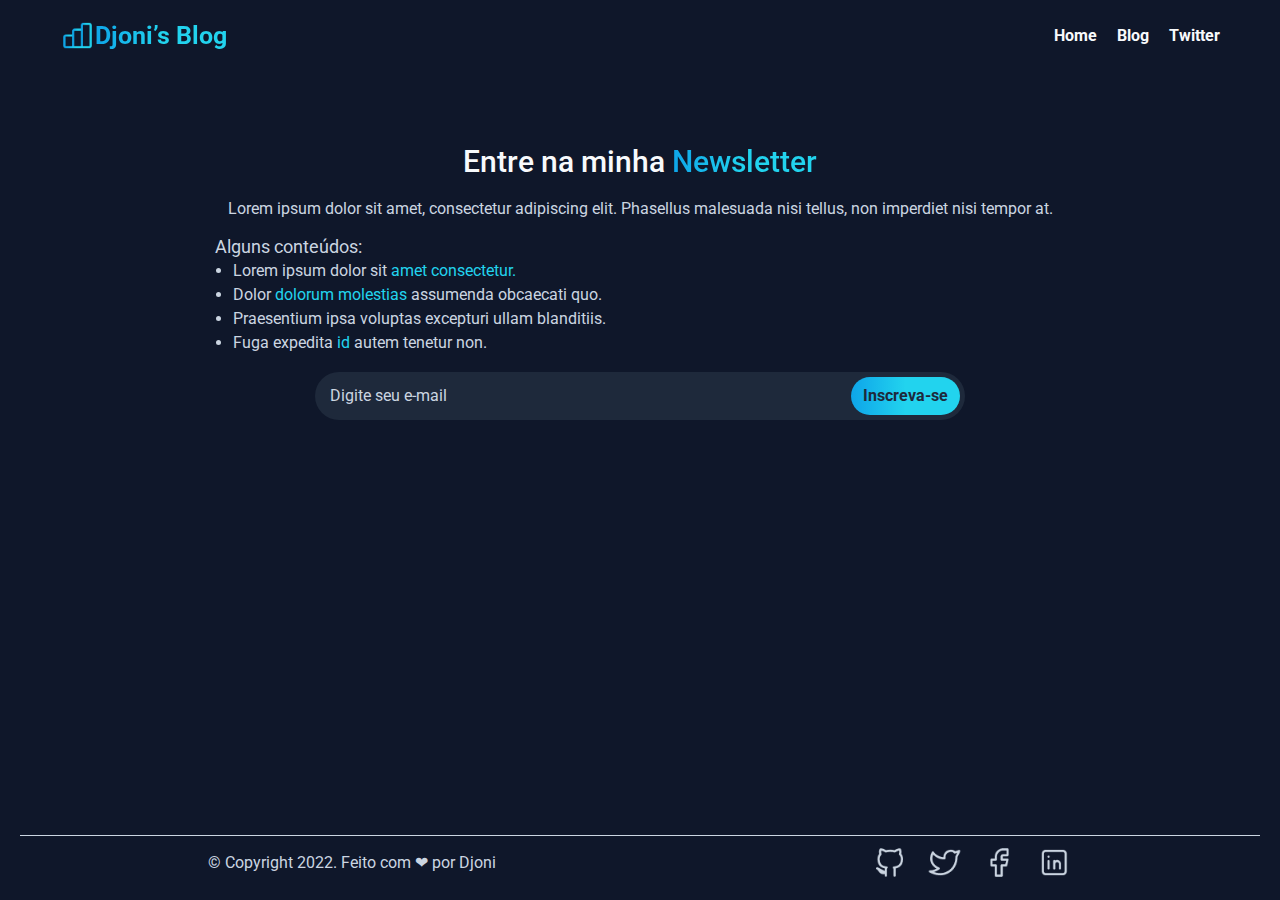
<file: newsletter.html>
<!DOCTYPE html>
<html lang="en">

<head>
    <meta charset="UTF-8">
    <meta http-equiv="X-UA-Compatible" content="IE=edge">
    <meta name="viewport" content="width=device-width, initial-scale=1.0">

    <link rel="preconnect" href="https://fonts.googleapis.com">
    <link rel="preconnect" href="https://fonts.gstatic.com" crossorigin>
    <link href="https://fonts.googleapis.com/css2?family=Roboto:wght@400;500;700&display=swap" rel="stylesheet">

    <link rel="shortcut icon" href="./img/man.png" type="image/x-icon">
    <title>Newsletter | Djoni’s Blog</title>

    <link rel="stylesheet" href="styles/global.css">
    <link rel="stylesheet" href="styles/newsletter.css">

    <link rel="stylesheet" href="styles/responsive/global.css" media="(min-width: 30rem)">
    <link rel="stylesheet" href="styles/responsive/newsletter.css" media="(min-width: 30rem)">
</head>

<body>
    <header class="align-center">
        <h1>
            <a href="./index.html">
                <img src="./img/logo.png" alt="Logo">
                <span class="highlight blue-highlight">Djoni’s Blog</span>
            </a>
        </h1>

        <nav>
            <ul>
                <li><a href="./index.html">Home</a></li>
                <li><a href="./blog.html">Blog</a></li>
                <li>
                    <a href="https://twitter.com/djonibourscheid" target="_blank" rel="noopener noreferrer">Twitter</a>
                </li>
            </ul>
        </nav>
    </header>

    <main>
        <section id="newsletter">
            <h1>Entre na minha <span class="highlight blue-highlight">Newsletter</span></h1>
            <p>
                Lorem ipsum dolor sit amet, consectetur adipiscing elit.
                Phasellus malesuada nisi tellus, non imperdiet nisi tempor at.
            </p>
            <ul class="column">
                <p>Alguns conteúdos:</p>

                <li>Lorem ipsum dolor sit <span class="cyan-highlight">amet consectetur.</span></li>
                <li>Dolor <span class="cyan-highlight">dolorum molestias</span> assumenda obcaecati quo.</li>
                <li>Praesentium ipsa voluptas excepturi ullam blanditiis.</li>
                <li>Fuga expedita <span class="cyan-highlight">id</span> autem tenetur non.</li>
            </ul>

            <form>
                <input type="email" name="email" id="email" placeholder="Digite seu e-mail">
                <button type="submit">Inscreva-se</button>
            </form>
        </section>
    </main>

    <footer class="column align-center">
        <p>&copy; Copyright 2022. Feito com ❤ por Djoni</p>
        <ul class="social-links">
            <li>
                <a href="https://github.com/djonibourscheid" target="_blank" rel="noopener noreferrer">
                    <img src="./img/github-hollow.png" alt="Github">
                </a>
            </li>
            <li>
                <a href="https://twitter.com/djonibourscheid" target="_blank" rel="noopener noreferrer">
                    <img src="./img/twitter-hollow.png" alt="Twitter">
                </a>
            </li>
            <li>
                <a href="https://github.com/djonibourscheid" target="_blank" rel="noopener noreferrer">
                    <img src="./img/facebook-hollow.png" alt="Facebook">
                </a>
            </li>
            <li>
                <a href="https://www.linkedin.com/in/djonibourscheid" target="_blank" rel="noopener noreferrer">
                    <img src="./img/linkedin-hollow.png" alt="Linkedin">
                </a>
            </li>
        </ul>
    </footer>
</body>

</html>
</file>
<file: styles/global.css>
@charset "UTF-8";

:root {
    font-size: 62.5%;

    --bg-color: #0f172a;
    --bg-projects: #1e293b66;
    --blue-highlight: linear-gradient(270deg, #22D3EE 50%, #0EA5E9 100%);
    --bg-button: linear-gradient(270deg, #22D3EE 50%, #0EA5E9 100%);
    --slate-50: #F8FAFC;
    --slate-300: #cbd5e1;
    --slate-800: #1E293B;
    --gray-400: #9CA3AF;
    --cyan-400: #22D3EE;
}

/* Firefox */
body {
    scrollbar-width: thin;
    scrollbar-color: var(--slate-800) transparent;
}

/* Chrome, Edge e Safari */
body::-webkit-scrollbar {
    width: 10px;
    height: 10px;
}

body::-webkit-scrollbar-track {
    background: transparent;
}

body::-webkit-scrollbar-thumb {
    background-color: var(--slate-800);
    border-radius: 4px;
}


/* Reset */
* {
    margin: 0;
    padding: 0;
    border: 0;
    box-sizing: border-box;
}

:-webkit-autofill,
:-webkit-autofill:hover,
:-webkit-autofill:focus {
    border: none;
    -webkit-text-fill-color: var(--slate-50);
    transition: background-color 1000000s ease-in-out;
}


/* Geral */
a {
    text-decoration: none;
}

ul {
    display: flex;
    list-style: none;
}

button {
    cursor: pointer;
}

a,
input,
button {
    transition: filter 0.25s ease;
}

.highlight {
    -webkit-background-clip: text;
    -webkit-text-fill-color: transparent;
    background-clip: text;
}

.blue-highlight {
    background-image: var(--blue-highlight);
}

.cyan-highlight {
    color: var(--cyan-400);
}

.column {
    display: flex;
    flex-direction: column;
}

.align-center {
    display: flex;
    align-items: center;
}

body {
    background-color: var(--bg-color);
    color: var(--slate-300);
    font: 400 1.6rem 'Roboto', sans-serif;
    max-width: 124rem;
    margin: 0 auto;
}


/* HEADER */
header {
    padding: 1.6rem 1.2rem;
    justify-content: space-between;
    font-weight: 700;
}

header h1 {
    font-size: 2rem;
    line-height: 2.5rem;
}

header h1 a {
    display: flex;
}

header h1 a:hover {
    filter: brightness(1.2);
}

header h1 img {
    width: 2.5rem;
    height: 2.5rem;
}

header nav ul {
    display: flex;
    gap: 0.75rem;
}

header nav a {
    color: var(--slate-50);
    font-size: 1.2rem;
}

header nav a:hover {
    filter: brightness(0.8);
}


/* MAIN */
main {
    margin-bottom: 2.8rem !important;
    padding: 2.4rem;
    gap: 4rem;
}

section h1 {
    color: var(--slate-50);
    font-size: 2.4rem;
    line-height: 2.8rem;
}


/* NEWSLETTER */
#newsletter {
    margin-top: 2rem;
}

#newsletter h1 {
    font-weight: 500;
}

#newsletter p {
    font-size: 1.2rem;
    margin: 2rem 0 1.5rem;
}

#newsletter form {
    background-color: var(--slate-800);
    padding: 0.5rem;
    border-radius: 3rem;
    display: flex;
}

form * {
    font: 400 1.4rem/1.6rem 'Roboto', sans-serif;
}

form input {
    color: var(--slate-50);
    background-color: transparent;
    width: 100%;
    padding: 0 1rem;
}

form input:hover {
    filter: brightness(1.2);
}

form button {
    background-image: var(--bg-button);
    color: var(--slate-800);
    border-radius: 3rem;
    padding: 0.8rem 1.2rem;
    white-space: nowrap;
    font-weight: 700;
}

form button:hover {
    filter: brightness(0.8);
}

/* WebKit, Blink, Edge */
input::-webkit-input-placeholder {
    color: var(--slate-300);
}

/* Mozilla Firefox 4 to 18 */
input:-moz-placeholder {
    color: var(--slate-300);
    opacity: 1;
}

/* Mozilla Firefox 19+ */
input::-moz-placeholder {
    color: var(--slate-300);
    opacity: 1;
}

/* Internet Explorer 10-11 */
input:-ms-input-placeholder {
    color: var(--slate-300);
}

input:-ms-input-placeholder {
    color: var(--slate-300);
}


/* FOOTER */
footer {
    position: relative;
    font-size: 1.2rem;
    line-height: 1.4rem;
    text-align: center;
    gap: 1rem;
    padding: 1rem 1rem 2rem;
}

footer::before {
    content: "";
    position: absolute;
    top: 0;
    width: 100%;
    height: 0.1rem;
    background-color: var(--slate-300);
}

footer .social-links {
    gap: 1rem;
}

footer .social-links * {
    width: 2.5rem;
    height: 2.5rem;
}

footer .social-links a:hover {
    filter: brightness(1.2) blur(0.2px);
}
</file>
<file: styles/newsletter.css>
/* Introdução */
#newsletter {
  margin-top: 0;
}

#newsletter h1 {
  text-align: center;
}

#newsletter p {
  font-size: 1.6rem;
  line-height: initial;
}

/* Lista de conteúdos */
#newsletter ul {
  list-style: disc;
  gap: 0.5rem;
  margin: 3rem 0;
}

#newsletter ul p {
  margin: 0;
  font-size: 1.8rem;
}

#newsletter li {
  margin-left: 1.75rem;
  font-size: 1.4rem;
}


/* Deixar o footer no final da pagina */
body {
  display: flex;
  flex-direction: column;
  min-height: 100vh;
}

footer {
  margin-top: auto;
}
</file>
<file: styles/responsive/global.css>
@charset "UTF-8";

/* 480px */
@media (min-width: 30rem) {

  /* GERAL */
  header h1 img,
  footer .social-links * {
    width: 3.5rem;
    height: 3.5rem;
  }

  header nav ul,
  footer,
  footer .social-links {
    gap: 2rem;
  }

  header nav a,
  footer {
    font-size: 1.6rem;
  }


  /* HEADER */
  header h1 {
    font-size: 2.5rem;
    line-height: 3.5rem;
  }


  /* MAIN */
  main {
    width: 92.5%;
    margin: 0 auto;
  }


  /* NEWSLETTER */
  #newsletter p,
  form * {
    font-size: 1.6rem;
    line-height: 1.8rem;
  }
}


/* 768px */
@media (min-width: 48rem) {
  header {
    padding: 1.8rem 4rem;
  }

  main {
    width: 100%;
    margin-top: 5rem;
    gap: 8rem;
  }

  section h1 {
    font-size: 3rem;
    line-height: 115%;
  }

  /* NEWSLETTER */
  #newsletter {
    display: grid;
    grid-template-columns: 1fr 1fr;
    gap: 2rem 4rem;
    align-items: center;
  }

  #newsletter p {
    margin: 0;
  }

  #newsletter form {
    grid-column: 2/3;
    grid-row: 1/3;
    height: fit-content;
    width: 90%;
    justify-self: flex-end;
  }

  #newsletter input {
    padding: 1rem;
  }

  footer {
    flex-direction: row !important;
    justify-content: space-around;
  }
}
</file>
<file: styles/responsive/newsletter.css>
@charset "UTF-8";

/* 480px */
@media (min-width:30rem) {
  #newsletter li {
    font-size: 1.6rem;
  }
}


/* 768px */
@media (min-width: 48rem) {
  #newsletter {
    display: flex;
    flex-direction: column;
    max-width: 85rem;
    margin: auto;

  }

  #newsletter ul {
    margin: 0;
    align-self: flex-start;
  }

  #newsletter form {
    max-width: 65rem;
  }
}
</file>
